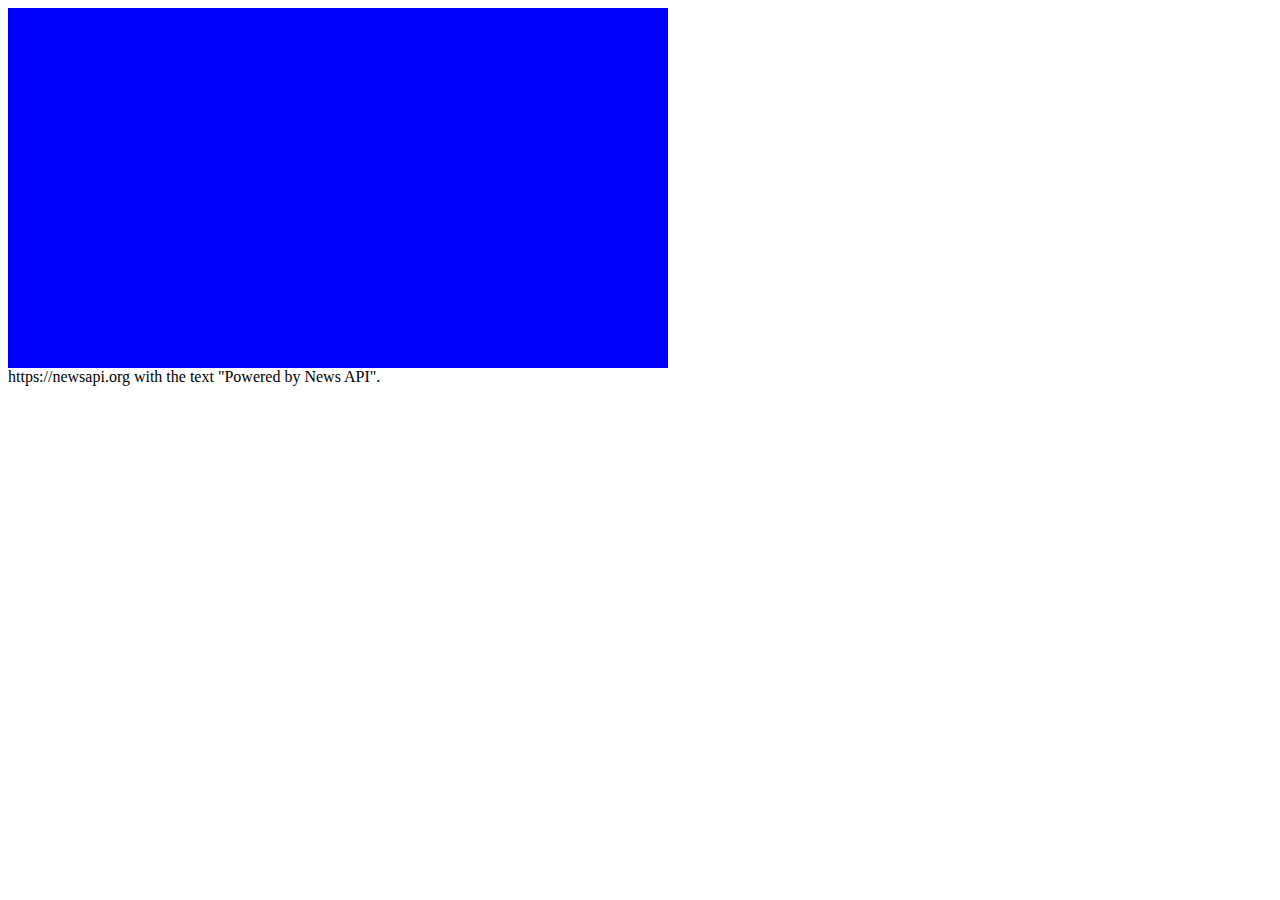
<file: NewsAPI/newsapi.html>
<!DOCTYPE html>
<html lang="en">

<body>
    <div
        style="width:650px;height:350px;line-height:3em;overflow:scroll;padding:5px;background-color:#0000FF;color:#FFFFFF;scrollbar-base-color:#DEBB07;">

        <ul id="results"></ul>

    </div>
    https://newsapi.org with the text "Powered by News API".
</body>
<script src="https://code.jquery.com/jquery-3.4.1.min.js"></script>
<script src="newsapi.js"></script>


</html>
</file>
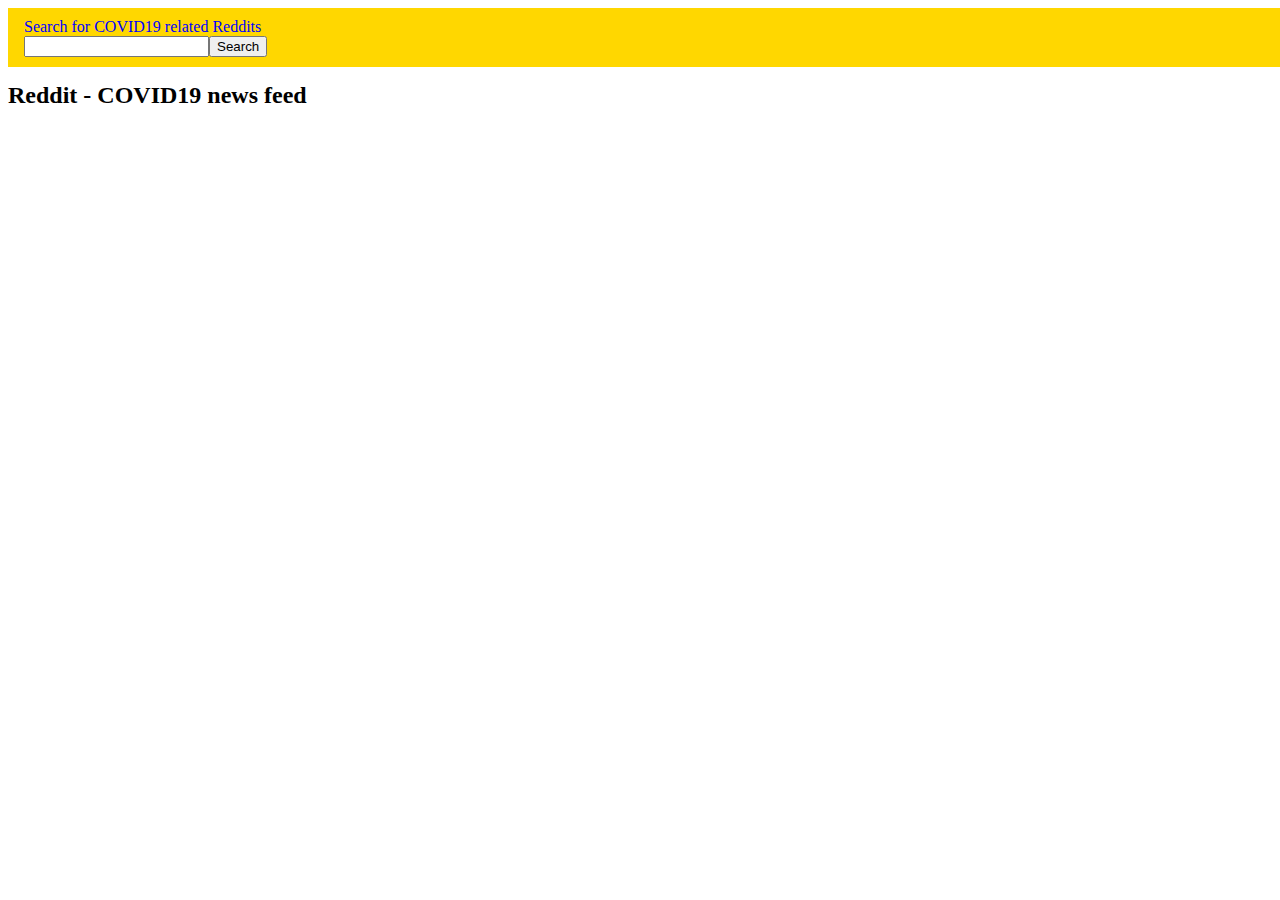
<file: RedditAPI/redditapi.html>
<!DOCTYPE html>
<html>
<script src="https://code.jquery.com/jquery-3.4.1.min.js"></script>
<script type="text/javascript" src="rt.js"></script>
<link rel="stylesheet" href="reddit.css" />

<head>
</head>


<body>

	<div class="header" id="myHeader">
		Search for COVID19 related Reddits
		<div id="button"></div>
		<input id="query" value='' type="text" /><button id="search-button">Search</button>
	</div>

	<br>
	<br>
	<br>
	<ul id="reddits">
	</ul>



	<h2>Reddit - COVID19 news feed</h2>

	<script src='https://redditjs.com/subreddit.js' data-subreddit='COVID19' data-height='500' data-width='500'
		data-sort='top' data-theme='light' data-timeframe='month' data-subreddit-mode='grid'></script>
</body>
</file>
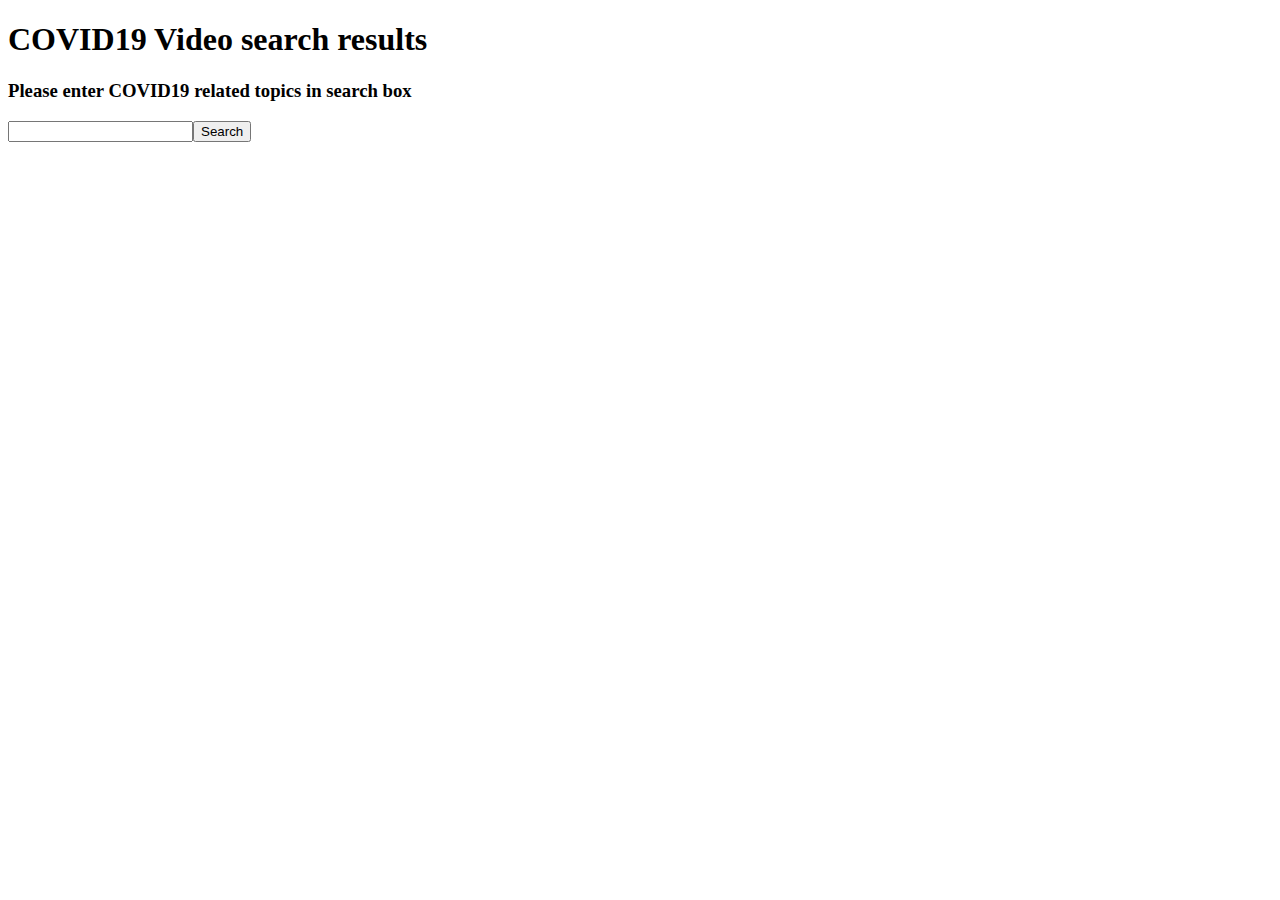
<file: YouTube/youtube.html>
<!DOCTYPE html>
<html lang="en">
<script src="https://code.jquery.com/jquery-3.4.1.min.js"></script>
<script type="text/javascript" src="yt.js"></script>



<body>
    <div id="container">
        <h1>COVID19 Video search results</h1>
        <h3>Please enter COVID19 related topics in search box</h3>
        <div id="button"></div>

        <input name="myquery" id="query" value='' type="text" /><button id="search-button">Search</button>

        <ul id="results"></ul>
    </div>

</body>

</html>
</file>
<file: RedditAPI/reddit.css>
.header {
  padding: 10px 16px;
  background: gold;
  color: blue;
  position: fixed;
  width: 100%;
}

/* https://html-css-js.com/css/generator/box-shadow/ */
/* https://css-tricks.com/almanac/properties/o/overflow-wrap/ */
p.demoFont {
  text-align: center;
  font-family: Georgia, serif;
  font-size: 20px;
  letter-spacing: 2px;
  word-spacing: 2px;
  color: #000000;
  font-weight: normal;
  text-decoration: none;
  font-style: normal;
  font-variant: normal;
  text-transform: none;
  overflow-wrap: break-word;
  word-wrap: break-word;
  hyphens: auto;
}

.demoFont2 {
  font-family: "Lucida Sans Unicode", "Lucida Grande", sans-serif;
  font-size: 15px;
  letter-spacing: 2px;
  word-spacing: 2px;
  color: #000000;
  font-weight: normal;
  text-decoration: none;
  font-style: normal;
  font-variant: normal;
  text-transform: none;
  overflow-wrap: break-word;
  word-wrap: break-word;
  hyphens: auto;
}

#demoObject {
  width: 600px;
  padding: 30px;
  -webkit-box-shadow: 5px 5px 5px 0px #000000, inset 4px 4px 15px 0px #000000,
    5px 5px 0px 2px rgba(77, 11, 255, 0.46);
  box-shadow: 5px 5px 5px 0px #000000, inset 4px 4px 15px 0px #000000,
    5px 5px 0px 2px rgba(77, 11, 255, 0.46);
  background: #4da6ff;
}

body#tinymce {
  background: #ffffff;
}
</file>
